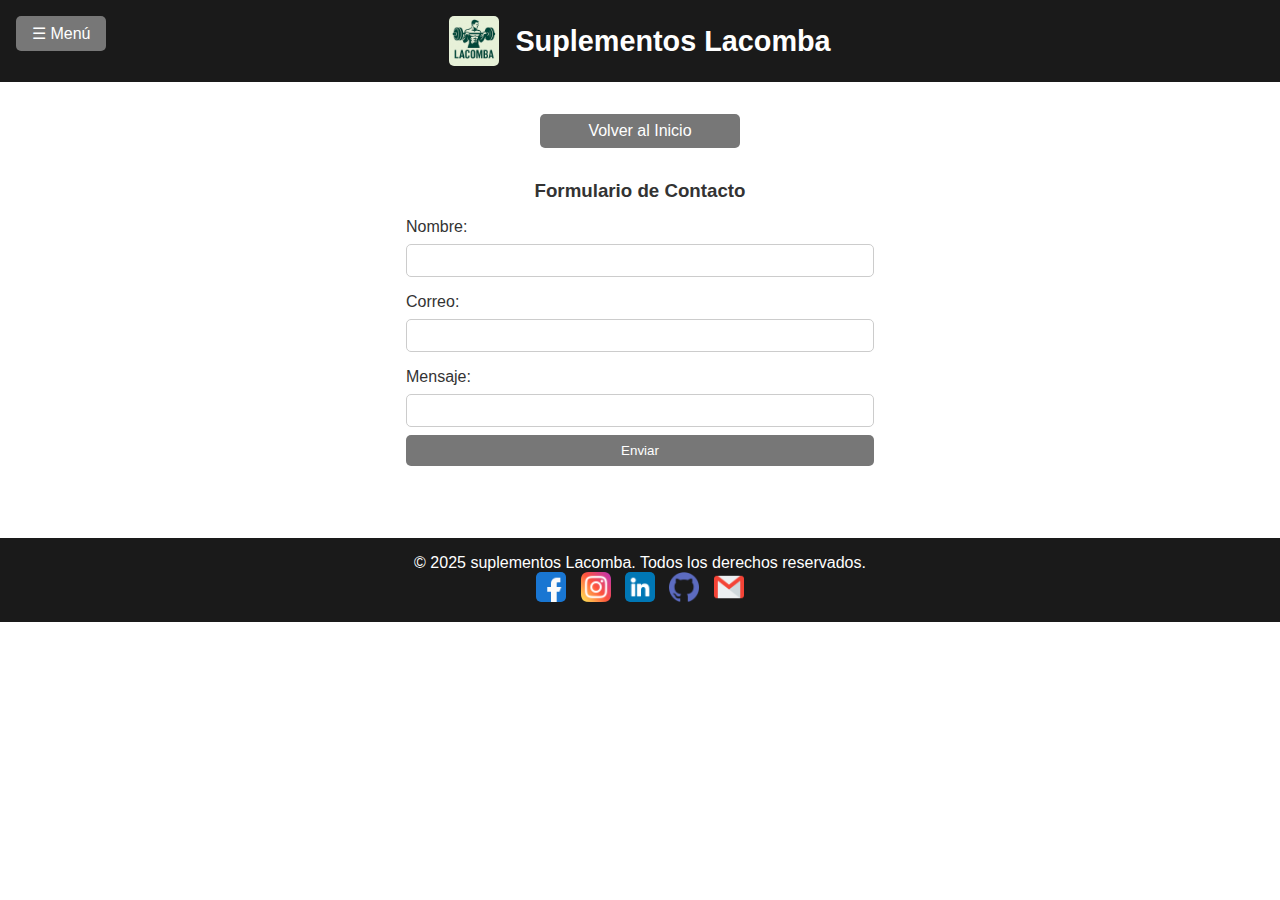
<file: pages/form.html>
<!DOCTYPE html>
<html lang="es">
<head>
    <meta charset="UTF-8">
    <meta name="viewport" content="width=device-width, initial-scale=1.0">
    <title>Contáctanos - Suplementos Lacomba</title>
    <link rel="stylesheet" href="../css/style.css">
</head>
<body>
    <header>
        <div class="header-container">
            <img src="../img/loguito.jpeg" alt="Logo Suplementos" class="logo">
            <h1>Suplementos Lacomba</h1>
        </div>
    </header>

    <input type="checkbox" id="menu-toggle" class="menu-toggle">
    <label for="menu-toggle" class="menu-toggle-label">☰ Menú</label>

    <nav class="sidebar">
         <ul>
            <li><a href="../pages/proteinas.html">Proteínas</a></li>
            <li><a href="../pages/creatinas.html">Creatinas</a></li>
            <li><a href="../pages/preentrenos.html">Pre-entrenos</a></li>
            <li><a href="../pages/otros.html">Otros</a></li>
            <li><a href="../pages/form.html">Contáctanos</a></li>
        </ul>
    </nav>


    <main>
        <a href="../index.html" class="back-home">Volver al Inicio</a>
        <section class="form-container">
            <h3>Formulario de Contacto</h3>
            <form>
                <label for="name">Nombre:</label>
                <input type="text" id="name" name="name" required>
                <label for="email">Correo:</label>
                <input type="email" id="email" name="email" required>
                <label for="message">Mensaje:</label>
                <input type="text" id="message" name="message" required>
                <button type="submit">Enviar</button>
            </form>
        </section>
    </main>

  <footer>
        <div class="container">
            <div class="titulo">
                <p>© 2025 suplementos Lacomba. Todos los derechos reservados.</p>
            </div>
            <div class="grid"></div>
            <div class="iconos">
                <a href="https://www.facebook.com/" target="_blank"><img src="../img/facebook.png" alt="Facebook"></a>
                <a href="https://www.instagram.com/tomi_lacomba/" target="_blank"><img src="../img/instagram.png" alt="Instagram"></a>
                <a href="https://www.linkedin.com/in/tom%C3%A1s-lacomba-182401304/" target="_blank"><img src="../img/linkedin.png" alt="Linkedin"></a>
                <a href="https://github.com/tomaslacomba" target="_blank"><img src="../img/github.png" alt="github"></a>
                <a href="mailto:tuemail@gmail.com" target="_blank"><img src="../img/gmail.png" alt="email"></a>
            </div>
        </div>
    </footer>
</body>
</html>
</file>
<file: css/style.css>
* {
    margin: 0;
    padding: 0;
    box-sizing: border-box;
    font-family: Arial, sans-serif;
}

body {
    background-color: rgba(255, 255, 255, 0.9);
    color: #333;
}

header {
    background-color: #1a1a1a;
    color: white;
    padding: 1rem;
    text-align: center;
}

.header-container {
    display: flex;
    align-items: center;
    justify-content: center;
    gap: 1rem;
}

.logo {
    width: 50px;
    height: 50px;
}

header h1 {
    font-size: 1.8rem;
    animation: slide-in 1s ease-out;
}

@keyframes slide-in {
    from {
        transform: translateY(-20px);
        opacity: 0;
    }
    to {
        transform: translateY(0);
        opacity: 1;
    }
}

.store-presentation {
    background-color: #f5f5f5;
    padding: 1rem;
    animation: fade-in 1.5s ease-in;
}

@keyframes fade-in {
    from {
        opacity: 0;
    }
    to {
        opacity: 1;
    }
}

.store-presentation p {
    max-width: 800px;
    margin: 0 auto;
    color: #333;
}

.menu-toggle {
    display: none;
}

.menu-toggle-label {
    position: fixed;
    top: 1rem;
    left: 1rem;
    background-color: #777777;
    color: white;
    padding: 0.5rem 1rem;
    cursor: pointer;
    z-index: 1001;
    border-radius: 5px;
    font-size: 1rem;
    transition: background-color 0.3s, transform 0.3s, box-shadow 0.3s;
}

.menu-toggle-label:hover {
    background-color: #32ce3a;
    transform: scale(1.05);
    box-shadow: 0 2px 5px rgba(0, 0, 0, 0.2);
}

.sidebar {
    position: fixed;
    top: 0;
    left: -250px;
    width: 250px;
    height: 100%;
    background-color: #333;
    color: white;
    padding: 4rem 1rem;
    transition: left 0.3s ease;
    z-index: 999;
}

.menu-toggle:checked ~ .sidebar {
    left: 0;
}

.sidebar ul {
    list-style: none;
    margin-bottom: 2rem;
}

.sidebar ul li {
    margin: 1rem 0;
}

.sidebar ul li a {
    color: white;
    text-decoration: none;
    font-size: 1.1rem;
    position: relative;
    transition: color 0.3s;
}

.sidebar ul li a:hover {
    color: #3dc059;
}

.sidebar ul li a::after {
    content: '';
    position: absolute;
    width: 0;
    height: 2px;
    background-color: #777777;
    bottom: -2px;
    left: 0;
    transition: width 0.3s ease;
}

.sidebar ul li a:hover::after {
    width: 100%;
}

.form-container {
    padding: 1rem;
    max-width: 500px;
    margin: 0 auto;
}

.form-container h3 {
    margin-bottom: 1rem;
    text-align: center;
}

.form-container label {
    display: block;
    margin: 0.5rem 0;
    color: #333;
}

.form-container input,
.form-container button {
    width: 100%;
    padding: 0.5rem;
    margin-bottom: 0.5rem;
    border: 1px solid #ccc;
    border-radius: 5px;
}

.form-container button {
    background-color: #777777;
    color: white;
    cursor: pointer;
    border: none;
    transition: background-color 0.3s, transform 0.3s, box-shadow 0.3s;
}

.form-container button:hover {
    background-color: #777777;
    transform: scale(1.05);
    box-shadow: 0 2px 5px rgba(0, 0, 0, 0.2);
}

.back-home {
    display: block;
    margin: 1rem auto;
    padding: 0.5rem 1rem;
    background-color: #777777;
    color: white;
    text-align: center;
    text-decoration: none;
    border-radius: 5px;
    max-width: 200px;
    transition: background-color 0.3s, transform 0.3s, box-shadow 0.3s;
}

.back-home:hover {
    background-color: #777777;
    transform: scale(1.05);
    box-shadow: 0 2px 5px rgba(0, 0, 0, 0.2);
}

main {
    padding: 1rem;
}

.offers, .category-products {
    display: grid;
    grid-template-columns: repeat(3, 1fr);
    gap: 1rem;
    max-width: 1200px;
    margin: 0 auto;
}

.category-products h2 {
    grid-column: span 3;
    text-align: center;
    margin-bottom: 1rem;
}

.offer-card, .product-card {
    background-color: #f5f5f5;
    border: 1px solid #ccc;
    border-radius: 5px;
    padding: 1rem;
    text-align: center;
    transition: transform 0.3s, box-shadow 0.3s, background-color 0.3s;
}

.offer-card:hover, .product-card:hover {
    transform: scale(1.05);
    box-shadow: 0 4px 8px rgba(0, 0, 0, 0.2);
    background-color: #e0e0e0;
}

.offer-card img, .product-card img {
    max-width: 100%;
    height: auto;
    border-radius: 5px;
}

.offer-card h3, .product-card h3 {
    font-size: 1.2rem;
    margin: 0.5rem 0;
}

.offer-card p, .product-card p {
    color: #666;
}

.offer-card .price, .product-card .price {
    color: #21a3ee;
    font-weight: bold;
}

.whatsapp {
    position: fixed;
    bottom: 1rem;
    right: 1rem;
    background-color: #00cc00;
    border-radius: 50%;
    width: 60px;
    height: 60px;
    display: flex;
    align-items: center;
    justify-content: center;
    box-shadow: 0 2px 5px rgba(0, 0, 0, 0.3);
    transition: transform 0.3s, box-shadow 0.3s;
}

.whatsapp:hover {
    transform: scale(1.1);
    box-shadow: 0 4px 8px rgba(0, 0, 0, 0.3);
}

.whatsapp img {
    width: 40px;
    height: 40px;
}

footer {
    background-color: #1a1a1a;
    color: white;
    text-align: center;
    padding: 1rem;
    margin-top: 2rem;
}

footer .iconos img {
    width: 30px; 
    height: 30px;
    margin: 0 5px;  
    transition: transform 0.2s ease;
}

@media (max-width: 900px) {
    .offers, .category-products {
        grid-template-columns: repeat(2, 1fr);
    }
    .category-products h2 {
        grid-column: span 2;
    }
}

@media (max-width: 600px) {
    .sidebar {
        width: 200px;
        left: -200px;
    }

    .menu-toggle:checked ~ .sidebar {
        left: 0;
    }

    .offers, .category-products {
        grid-template-columns: 1fr;
    }

    .category-products h2 {
        grid-column: span 1;
    }

    .header-container {
        flex-direction: column;
    }

    .button-container {
        display: flex;
        flex-wrap: wrap;
        justify-content: center;
    }

    .nav-button {
        flex: 1 1 45%;
        margin: 5px;
        padding: 10px;
        font-size: 16px;
    }
}

img {
    width: 200px; 
    height: 200px;
    object-fit: cover;
    border-radius: 5px; 
}

.product-card img {
    width: 210px;      
    height: 210px;
    object-fit: contain;  
    border-radius: 5px; 
    margin: 0 auto;     
    display: block;
}

.ofertas h2 {
    text-align: center;
    font-size: 1.6rem;
    color: #030203;
    margin: 2rem auto 1rem;
    max-width: 800px;
}

.button-container {
    text-align: center;
    margin: 20px 0;
}

.nav-button {
    background-color: #777777;
    color: white;
    padding: 12px 24px;
    margin: 5px;
    border: none;
    border-radius: 5px;
    text-decoration: none;
    font-size: 18px;
    cursor: pointer;
    transition: background-color 0.3s, transform 0.2s;
}

.nav-button:hover {
    background-color: #39dd39;
    transform: scale(1.05);
}
</file>
